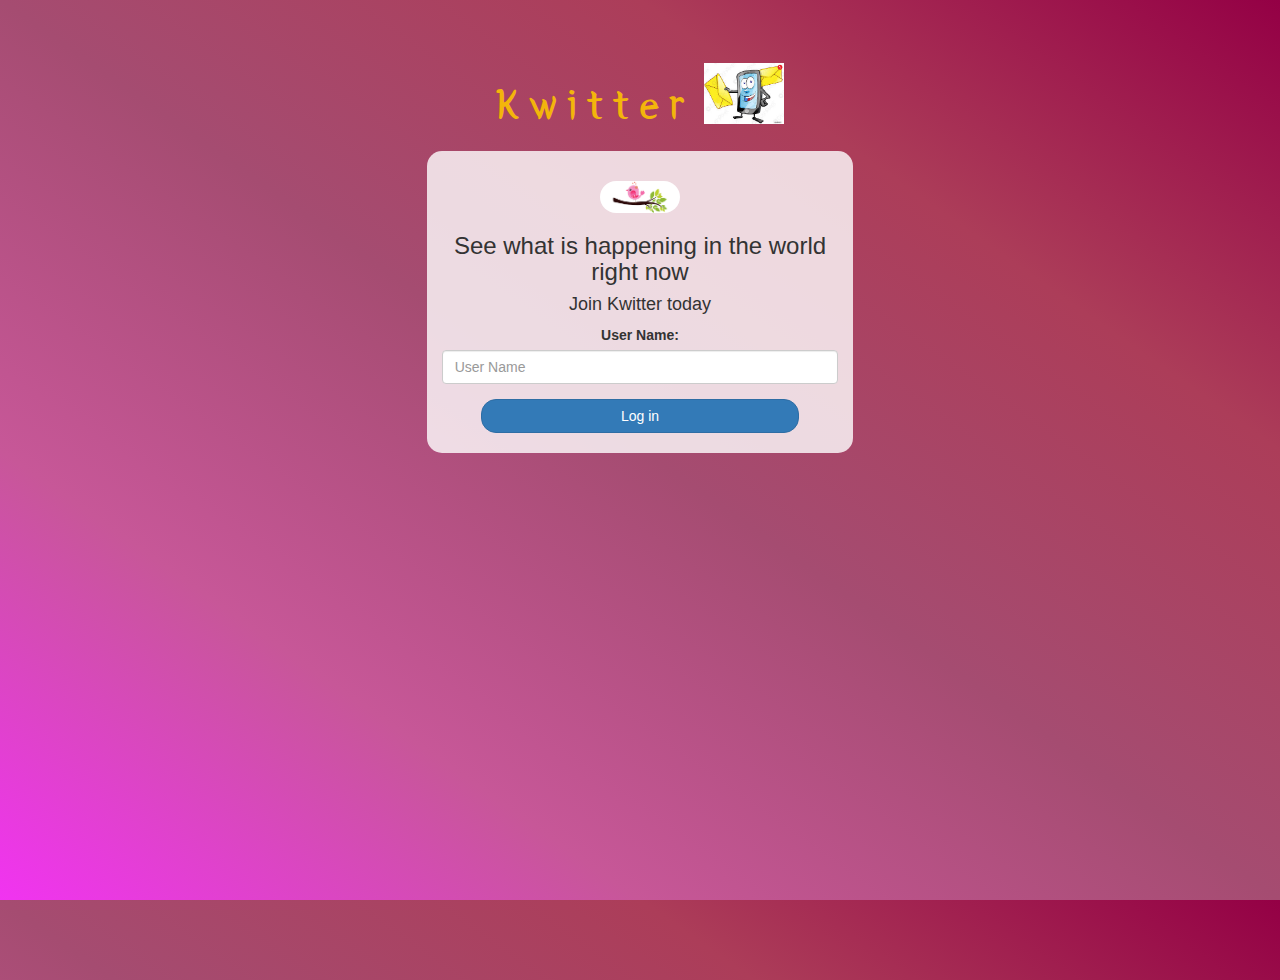
<file: index.html>
<!DOCTYPE html>
<html>
<head>
	<title>Kwitter</title>
<link href="https://fonts.googleapis.com/css?family=Yeon+Sung&display=swap" rel="stylesheet"><meta name="viewport" content="width=device-width, initial-scale=1">

<link rel="stylesheet" href="https://maxcdn.bootstrapcdn.com/bootstrap/3.4.0/css/bootstrap.min.css">
<script src="https://ajax.googleapis.com/ajax/libs/jquery/3.4.1/jquery.min.js"></script>
<script src="https://maxcdn.bootstrapcdn.com/bootstrap/3.4.0/js/bootstrap.min.js"></script>

<link rel="stylesheet" type="text/css" href="style.css">
<script src="kwitter.js"></script>
</head>
<body>
<center>
	<h1 class="header">	
		Kwitter	<sup>
	<img src="envelop.jpg">
	</sup>
</h1>
	<div class="col-lg-4 col-md-6 col-sm-6 col-xs-11 login_div">
	<img src="birdcute.png" class="logo">
		<h3 >See what is happening in the world right now</h3>
		<h4 >Join Kwitter today</h4>
		<div class="form-group">
		  <label >User Name:</label>
		  <input type="text" id="user_name" class="form-control" placeholder="User Name">

		</div>
		<button id="login_button" class="btn btn-primary" onclick="addUser()">Log in</button>
		<br><br>
	</div>
</center>
</body>
</html>
</file>
<file: style.css>
html, body
{
  height: 100%;
  margin: 0;
}

body
{
background-image: linear-gradient(to right top, #f133f1, #c75798, #a54c71, #ac3d59, #940045);
}

.header
{
	color: rgb(243, 181, 11);font-family: 'Yeon Sung';font-size: 45px;letter-spacing: 10px;margin-top: 80px;
}
.header img
{
	width: 80px;margin-left: -15px;
}

.login_div
{
	background: rgba(255, 255, 255, 0.8);float: none;border-radius: 15px;
}

.logo
{
	width: 80px;margin-top: 30px;border-radius: 40px;
}

#login_button
{
	width: 80%;border-radius: 15px;
}

.room_name
{
	cursor: pointer;
	font-size: 20px;
}


#logout
{
	font-size: 20px; float: right;
}


#output
{
	padding: 10px; width:80%;background: rgba(236, 119, 8, 0.8);border-radius: 15px;
}

.input_div_room_page
{
	width: 80%;
}

.input_div label
{
	color: rgb(245, 16, 111);font-size: 20px;
}


.input_div_message_page
{
	position: fixed;bottom: 0px;width: 100%;background: rgba(255,255,255,0.8);
}
.input_div_message_page label
{
	color: black;
}
.input_div_message_page #msg
{
	width: 80%;
}
.input_div_message_page button
{
	margin-top: 15px;
	width: 50%; 
}
.color_white
{
	color: white
}

.user_tick
{
	width:20px;
}
.message_h4
{
	padding-left:5px;color:grey;
}
</file>
